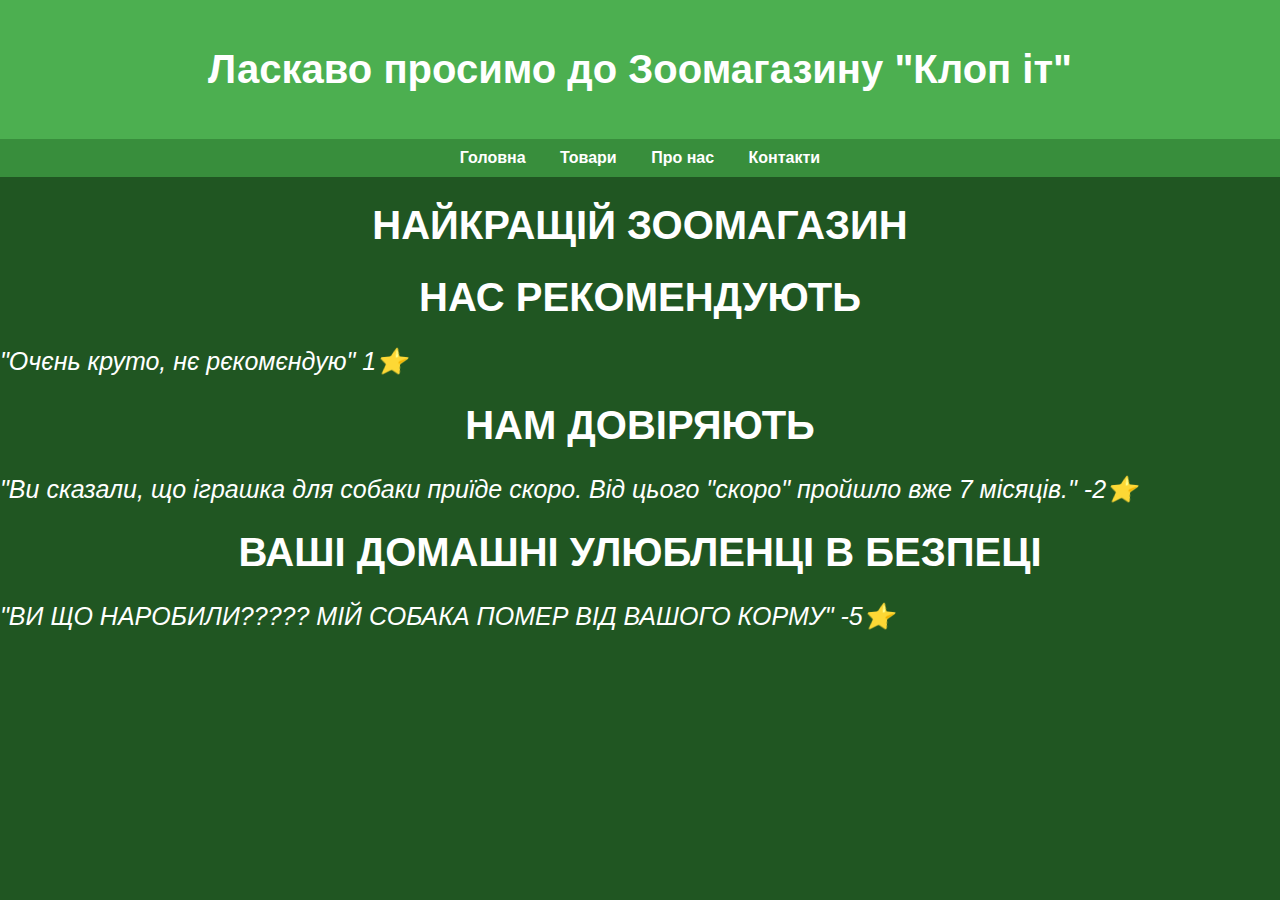
<file: index.html>
<!DOCTYPE html>
<html lang="uk">
<head>
  <meta charset="UTF-8">
  <meta name="viewport" content="width=device-width, initial-scale=1.0">
  <title>Зоомагазин</title>
  <link rel="stylesheet" href="style.css">
</head>
<body>
  <header>
    <h1>Ласкаво просимо до Зоомагазину "Клоп іт"</h1>
  </header>

  <nav>
    <a href="#">Головна</a>
    <a href="Tovary.html">Товари</a>
    <a href="pronas.html">Про нас</a>
    <a href="kontakti.html">Контакти</a>
  </nav>

  <div class="golovna" id="products">
      <h1 class="poveril">НАЙКРАЩІЙ ЗООМАГАЗИН</h1>

      <h1>НАС РЕКОМЕНДУЮТЬ</h1>
      <p class="review">"Очєнь круто, нє рєкомєндую" 1⭐️</p>

      <h1>НАМ ДОВІРЯЮТЬ</h1>
      <p class="review">"Ви сказали, що іграшка для собаки приїде скоро. Від цього "скоро" пройшло вже 7 місяців." -2⭐️</p>

      <h1>ВАШІ ДОМАШНІ УЛЮБЛЕНЦІ В БЕЗПЕЦІ</h1>
      <p class="review">"ВИ ЩО НАРОБИЛИ????? МІЙ СОБАКА ПОМЕР ВІД ВАШОГО КОРМУ" -5⭐️</p>

  </div>

</body>
</html>
</file>
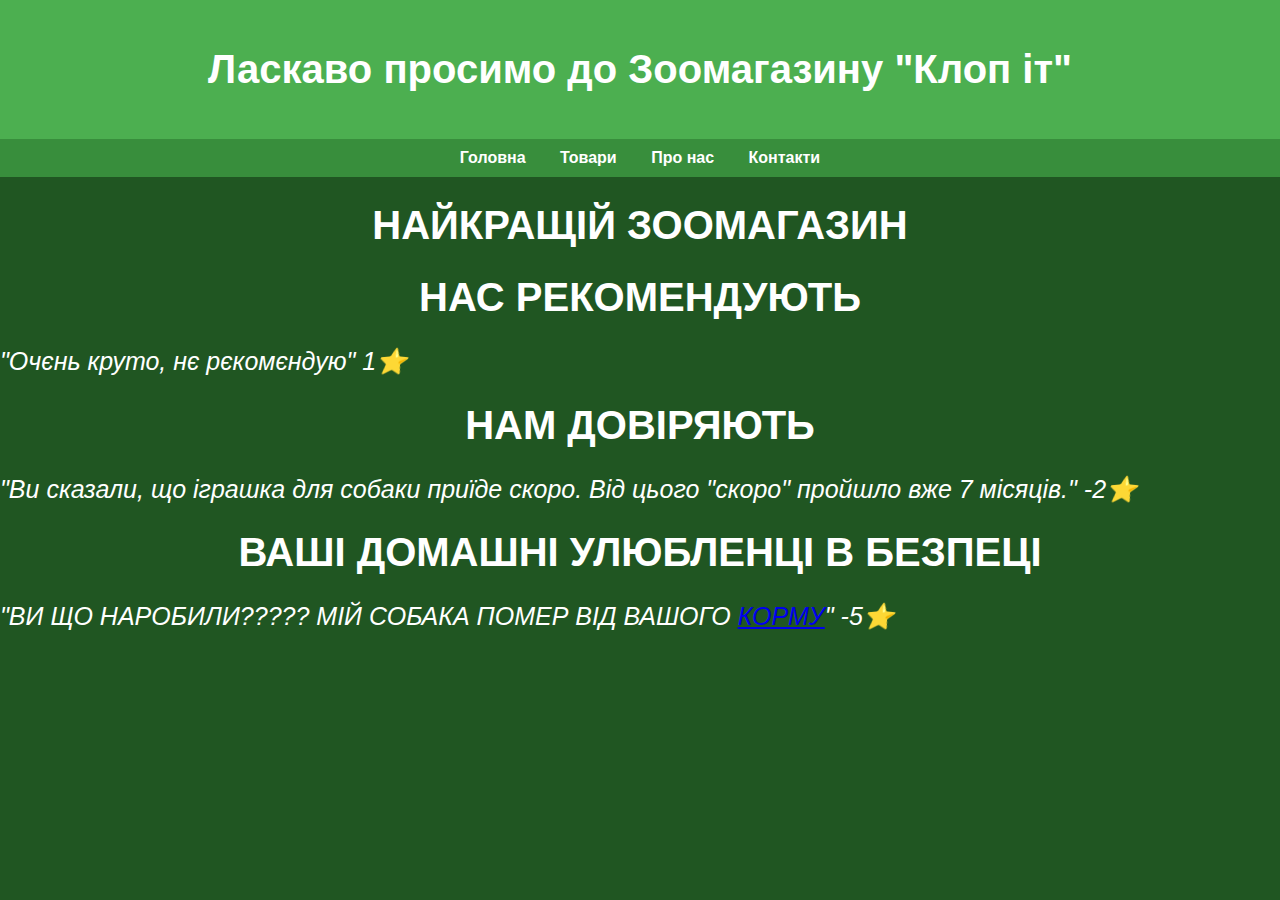
<file: Html.html>
<!DOCTYPE html>
<html lang="uk">
<head>
  <meta charset="UTF-8">
  <meta name="viewport" content="width=device-width, initial-scale=1.0">
  <title>Зоомагазин</title>
  <link rel="stylesheet" href="style.css">
</head>
<body>
  <header>
    <h1>Ласкаво просимо до Зоомагазину "Клоп іт"</h1>
  </header>

  <nav>
    <a href="#">Головна</a>
    <a href="Tovary.html">Товари</a>
    <a href="pronas.html">Про нас</a>
    <a href="kontakti.html">Контакти</a>
  </nav>

  <div class="golovna" id="products">
      <h1 class="poveril">НАЙКРАЩІЙ ЗООМАГАЗИН</h1>

      <h1>НАС РЕКОМЕНДУЮТЬ</h1>
      <p class="review">"Очєнь круто, нє рєкомєндую" 1⭐️</p>

      <h1>НАМ ДОВІРЯЮТЬ</h1>
      <p class="review">"Ви сказали, що іграшка для собаки приїде скоро. Від цього "скоро" пройшло вже 7 місяців." -2⭐️</p>

      <h1>ВАШІ ДОМАШНІ УЛЮБЛЕНЦІ В БЕЗПЕЦІ</h1>
      <p class="review">"ВИ ЩО НАРОБИЛИ????? МІЙ СОБАКА ПОМЕР ВІД ВАШОГО <a class="prikol" href="udaleno.html">КОРМУ</a>" -5⭐️</p>

  </div>

</body>
</html>
</file>
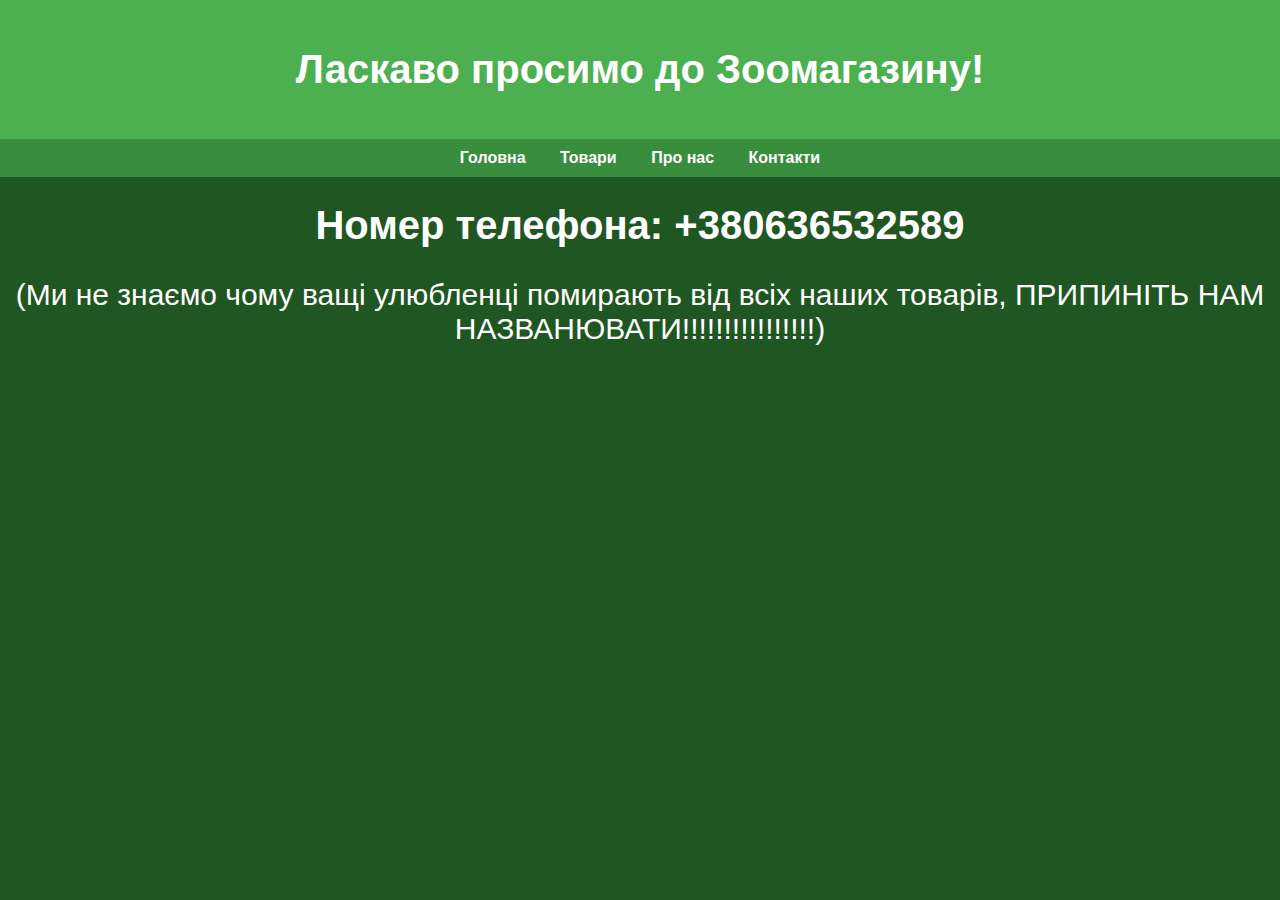
<file: kontakti.html>
<!DOCTYPE html>
<html lang="uk">
<head>
  <meta charset="UTF-8">
  <meta name="viewport" content="width=device-width, initial-scale=1.0">
  <title>Зоомагазин</title>
  <link rel="stylesheet" href="style.css">
</head>
<body>
  <header>
    <h1>Ласкаво просимо до Зоомагазину!</h1>
  </header>

  <nav>
    <a href="Html.html">Головна</a>
    <a href="Tovary.html">Товари</a>
    <a href="pronas.html">Про нас</a>
    <a href="#">Контакти</a>
  </nav>

  <div class="kontakti" id="products">
    <h1>Номер телефона: +380636532589</h1>
    <p>(Ми не знаємо чому ващі улюбленці помирають від всіх наших товарів, ПРИПИНІТЬ НАМ НАЗВАНЮВАТИ!!!!!!!!!!!!!!!!)
    </p>
  </div>

</body>
</html>
</file>
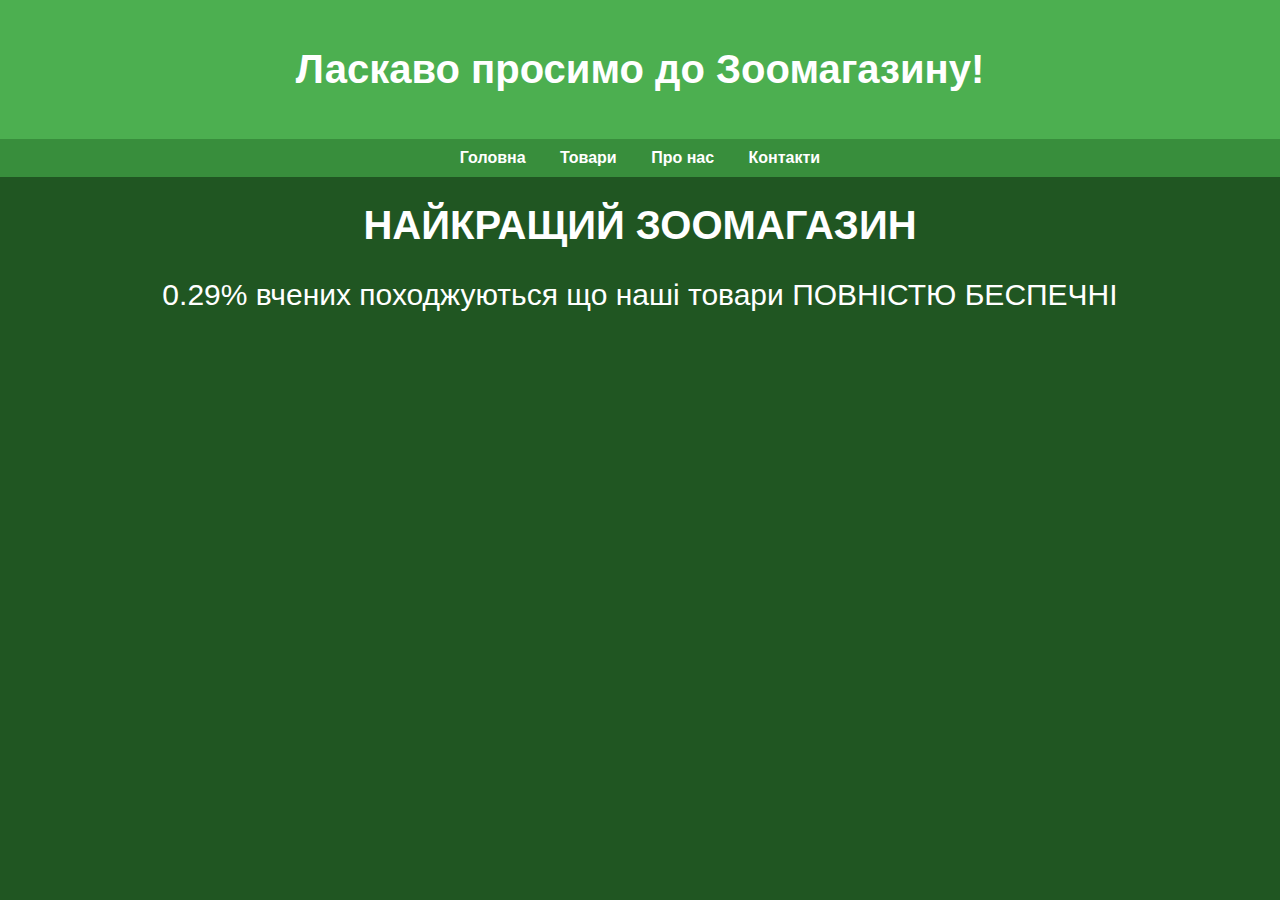
<file: pronas.html>
<!DOCTYPE html>
<html lang="uk">
<head>
  <meta charset="UTF-8">
  <meta name="viewport" content="width=device-width, initial-scale=1.0">
  <title>Зоомагазин</title>
  <link rel="stylesheet" href="style.css">
</head>
<body>
  <header>
    <h1>Ласкаво просимо до Зоомагазину!</h1>
  </header>

  <nav>
    <a href="Html.html">Головна</a>
    <a href="Tovary.html">Товари</a>
    <a href="#">Про нас</a>
    <a href="kontakti.html">Контакти</a>
  </nav>

  <div class="golovna" id="products">
      
    <h1>НАЙКРАЩИЙ ЗООМАГАЗИН</h1>
    <p>0.29% вчених походжуються що наші товари ПОВНІСТЮ БЕСПЕЧНІ</p>

  </div>

</body>
</html>
</file>
<file: style.css>
body {
    font-family: Arial, sans-serif;
    margin: 0;
    padding: 0;
    background-color: #205622;
  }
  
  header {
    background-color: #4caf50;
    color: white;
    padding: 20px;
    text-align: center;
  }
  
  nav {
    background-color: #388e3c;
    padding: 10px;
    text-align: center;
  }
  
  nav a {
    color: white;
    margin: 0 15px;
    text-decoration: none;
    font-weight: bold;
  }
  
  .container {
    padding: 20px;
  }
  
  .product {
    border: 1px solid #ccc;
    border-radius: 10px;
    padding: 15px;
    margin: 10px;
    display: inline-block;
    width: 200px;
    background-color: white;
    vertical-align: top;
    text-align: center;
  }
  
  .product img {
    width: 100%;
    height: 225px;
    border-radius: 5px;
  }
  
  button {
    background-color: #4caf50;
    color: white;
    padding: 10px 15px;
    border: none;
    border-radius: 5px;
    cursor: pointer;
    margin-top: 10px;
  }

  h1 {
    text-align:center;
    font-size: 40px;
    color: white;
  }

  p {
    text-align: center;
    font-size: 30px;
    color: white;
  }

  .review {
    font-style: italic;
    font-size: 25px;
    text-align: left;
  }

  header {
    display: flex;
    align-items: center;      
    justify-content: center;  
    gap: 20px;
  }

  .price {
    color: black;
    font-weight: bold;
  }

  .korzinaImg {
    height: 75px;
    width: 75px;
  }

  .korzinaBlock {
    display: none;
    flex-direction: column;
    width: 37%;
    height: 40%;
    position: absolute;
    left: 30%;
    top: 35%;
    background-color:#58BC82;
    overflow-x: auto;
    white-space: nowrap;
    align-items: center;
  }

  .basket-item{
    display: flex;
    justify-content: space-between;
  }

  .korzinaItem{
    width: 90%;
    height: 90%;
    display: flex;
    flex-direction: column;
  }

  .countPrice{
    font-size: 22px;
  }

  .delete{
    background-color: rgb(126, 48, 74);
  }

  .menuKorzina{
    display: flex;
    height: 10%;
    flex-direction: row;
  }
</file>
